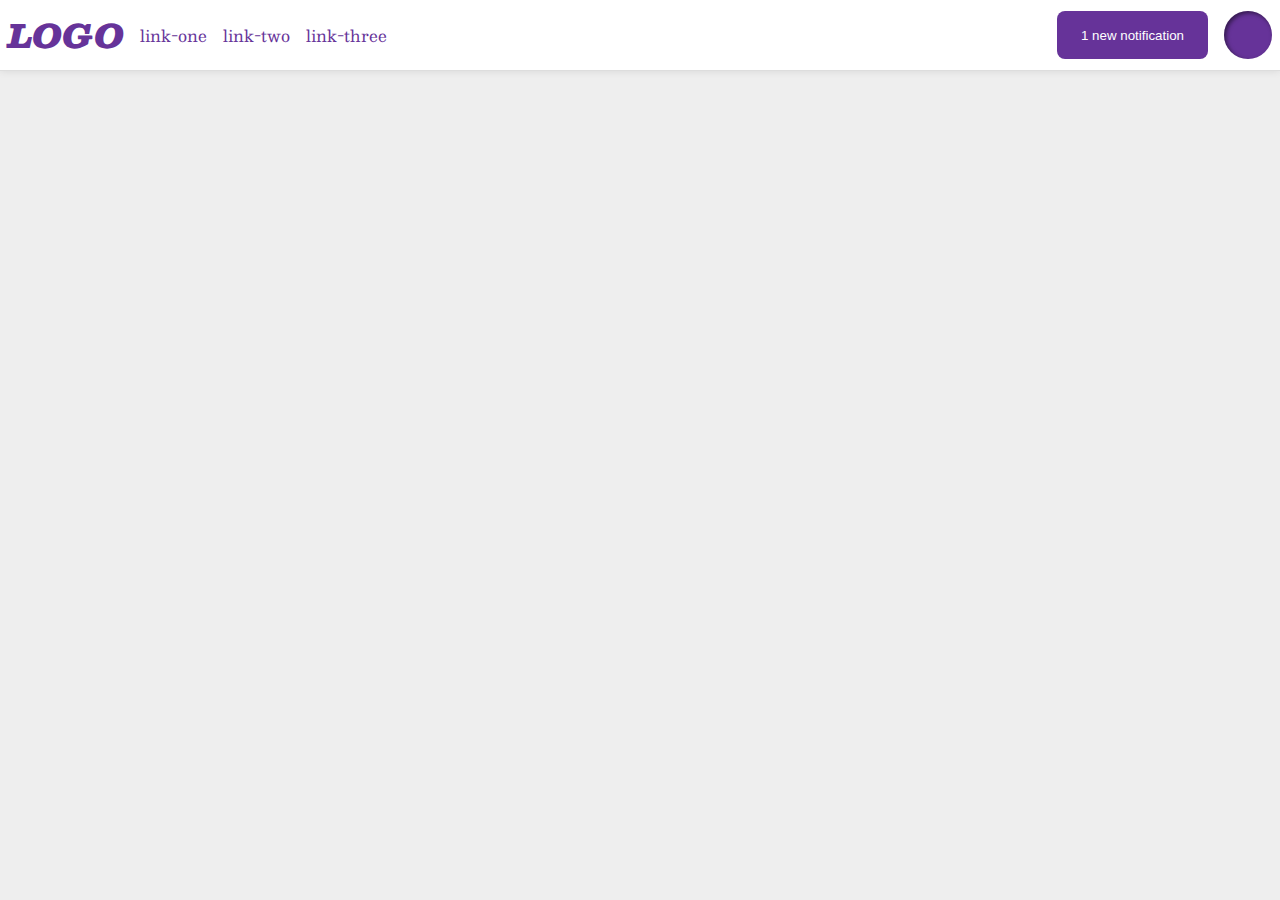
<file: foundations/flex/03-flex-header-2/index.html>
<!DOCTYPE html>
<html lang="en">
  <head>
    <meta charset="UTF-8">
    <meta http-equiv="X-UA-Compatible" content="IE=edge">
    <meta name="viewport" content="width=device-width, initial-scale=1.0">
    <title>Flex Header 2</title>
    <link rel="stylesheet" href="style.css">
  </head>
  <body>
    <div class="header">
      <div class="left">
        <div class="logo">
          LOGO
        </div>
        <ul class="links">
          <li><a href="https://google.com">link-one</a></li>
          <li><a href="https://google.com">link-two</a></li>
          <li><a href="https://google.com">link-three</a></li>
        </ul>
      </div>
      <div class="right">
        <button class="notifications">
          1 new notification
        </button>
        <div class="profile-image"></div>
      </div>
    </div>
  </body>
</html>
</file>
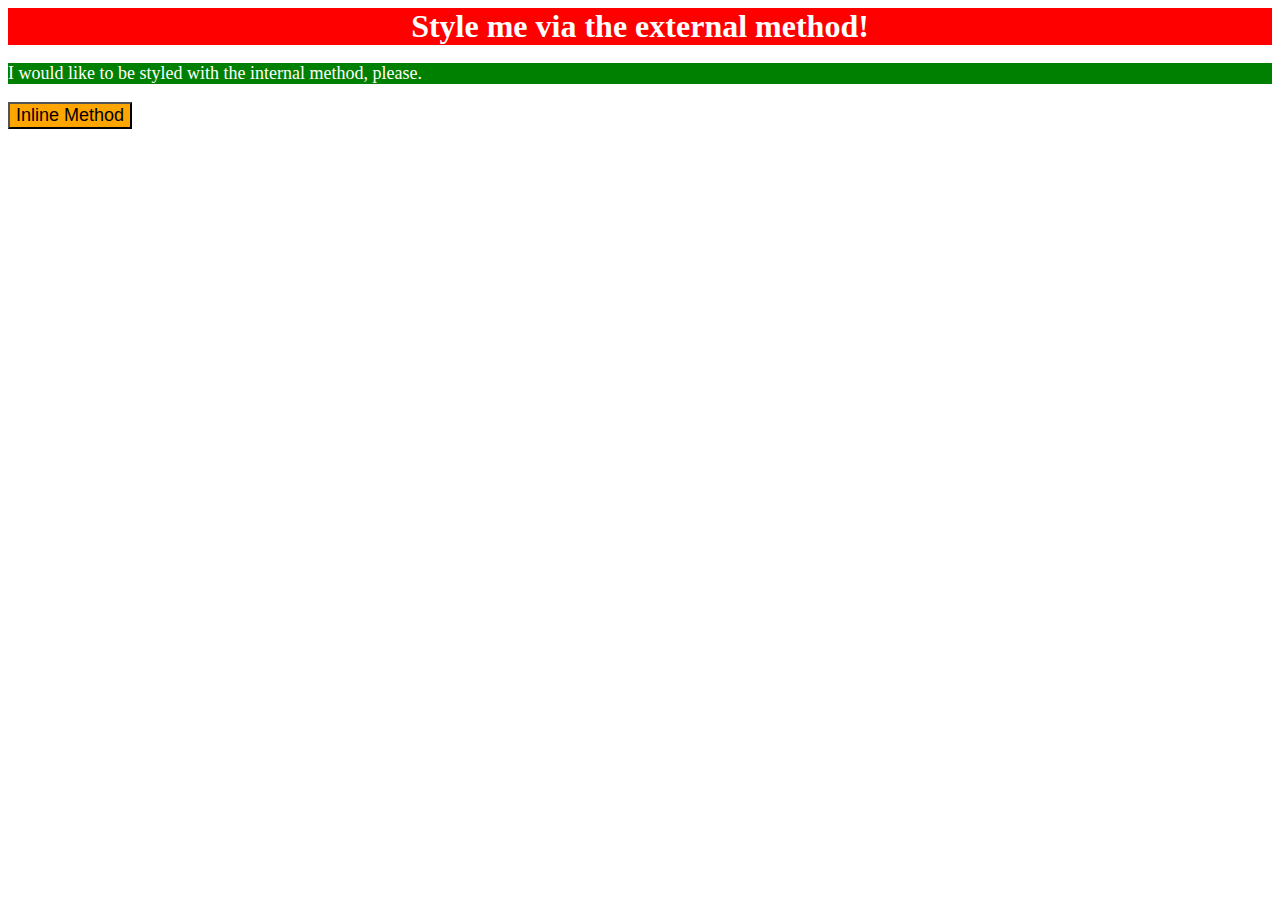
<file: foundations/intro-to-css/01-css-methods/index.html>
<!DOCTYPE html>
<html lang="en">
  <head>
    <meta charset="UTF-8">
    <meta http-equiv="X-UA-Compatible" content="IE=edge">
    <meta name="viewport" content="width=device-width, initial-scale=1.0">
    <title>Methods for Adding CSS</title>
    <style>
      p{
        background-color: green;
        color: white;
        font-size: 18px;

      }
    </style>
    <link rel="stylesheet" href="styles.css">
  </head>
  <body>
    <div>Style me via the external method!</div>
    <p>I would like to be styled with the internal method, please.</p>
    <button style="background-color: orange; font-size: 18px">Inline Method</button>
  </body>
</html>
</file>
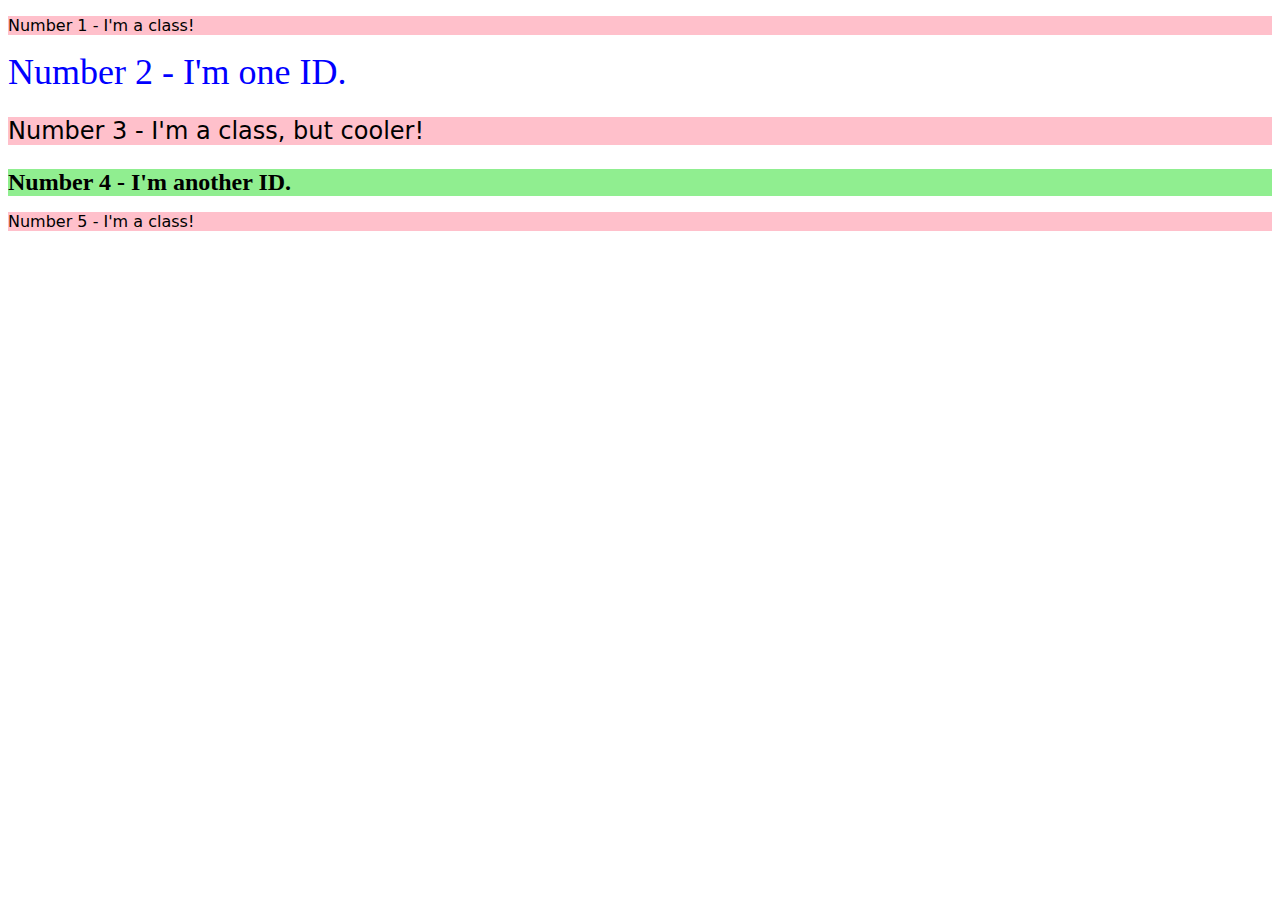
<file: foundations/intro-to-css/02-class-id-selectors/index.html>
<!DOCTYPE html>
<html lang="en">
  <head>
    <meta charset="UTF-8">
    <meta http-equiv="X-UA-Compatible" content="IE=edge">
    <meta name="viewport" content="width=device-width, initial-scale=1.0">
    <title>Class and ID Selectors</title>
    <link rel="stylesheet" href="style.css">
  </head>
  <body>
    <p class="class">Number 1 - I'm a class!</p>
    <div id="one">Number 2 - I'm one ID.</div>
    <p class="class cool">Number 3 - I'm a class, but cooler!</p>
    <div id="two">Number 4 - I'm another ID.</div>
    <p class="class">Number 5 - I'm a class!</p>
  </body>
</html>
</file>
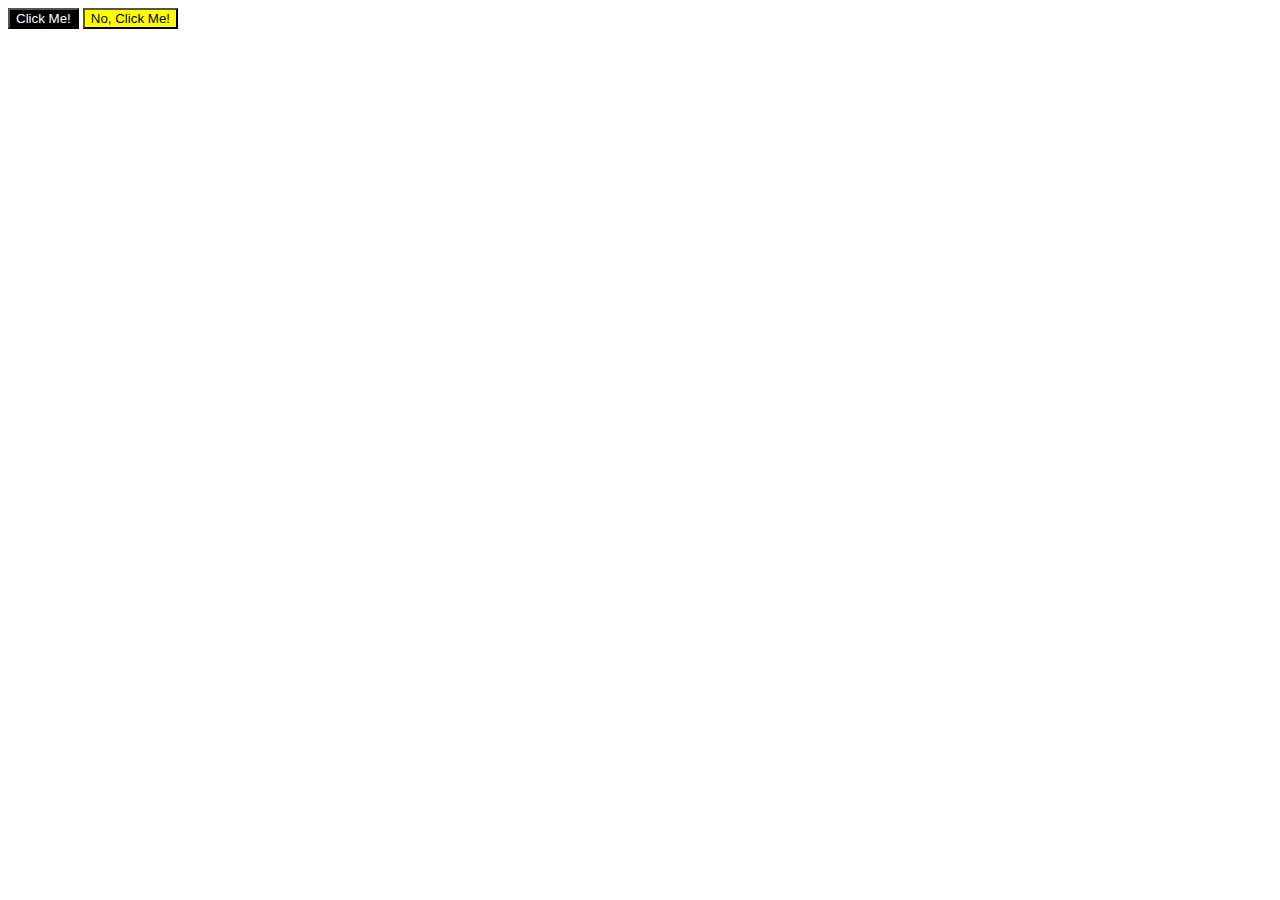
<file: foundations/intro-to-css/03-grouping-selectors/index.html>
<!DOCTYPE html>
<html lang="en">
  <head>
    <meta charset="UTF-8">
    <meta http-equiv="X-UA-Compatible" content="IE=edge">
    <meta name="viewport" content="width=device-width, initial-scale=1.0">
    <title>Grouping Selectors</title>
    <link rel="stylesheet" href="style.css">
  </head>
  <body>
    <button class="button1">Click Me!</button>
    <button class="button2">No, Click Me!</button>
  </body>
</html>
</file>
<file: foundations/flex/03-flex-header-2/style.css>
/* this is some magical font-importing.  
you'll learn about it later. */
@import url('https://fonts.googleapis.com/css2?family=Besley:ital,wght@0,400;1,900&display=swap');

body {
  margin: 0;
  background: #eee;
  font-family: Besley, serif;
}

.header {
  background: white;
  border-bottom: 1px solid #ddd;
  box-shadow: 0 0 8px rgba(0,0,0,.1);
  display: flex;
  align-items: center;
  justify-content: space-between;
  padding: 8px;
}

.profile-image {
  background: rebeccapurple;
  box-shadow: inset 2px 2px 4px rgba(0,0,0,.5);
  border-radius: 50%;
  width: 48px;
  height: 48px;
}

.logo {
  color: rebeccapurple;
  font-size: 32px;
  font-weight: 900;
  font-style: italic;
}

button {
  border: none;
  border-radius: 8px;
  background: rebeccapurple;
  color: white;
  padding: 8px 24px;
}

ul {
  list-style-type: none;
  display: flex;
  align-items: center;
  margin: 0;
  padding: 0;
  gap: 16px;
}

a {
  /* this removes the line under our links */
  text-decoration: none;
  color: rebeccapurple;
}

.left{
  display: flex;
  justify-content: center;
  gap: 16px;
}

.right{
  display: flex;
  justify-content: center;
  gap: 16px;
}
</file>
<file: foundations/intro-to-css/01-css-methods/styles.css>
div{
    background-color: red;
    color: white;
    font-size: 32px;
    font-weight: bold;
    text-align: center;
}
</file>
<file: foundations/intro-to-css/02-class-id-selectors/style.css>
/* Add CSS Styling */
.class {
    background-color: pink;
    font-family: "Verdana", "DejaVu Sans", sans-serif ;
}
#one {
    color: blue;
    font-size: 36px;
}
.class.cool {
    font-size: 24px;
}

#two {
    background-color: lightgreen;
    font-size: 24px;
    font-weight: bold;
}
</file>
<file: foundations/intro-to-css/03-grouping-selectors/style.css>
.button1.button2 {
    font-size: 28px;
    font-family: "Helvetica", "Times New Roman", sans-serif;
}
.button1{
    background-color: black;
    color: white;
}
.button2{
    background-color: yellow;
    color: black;
}
</file>
